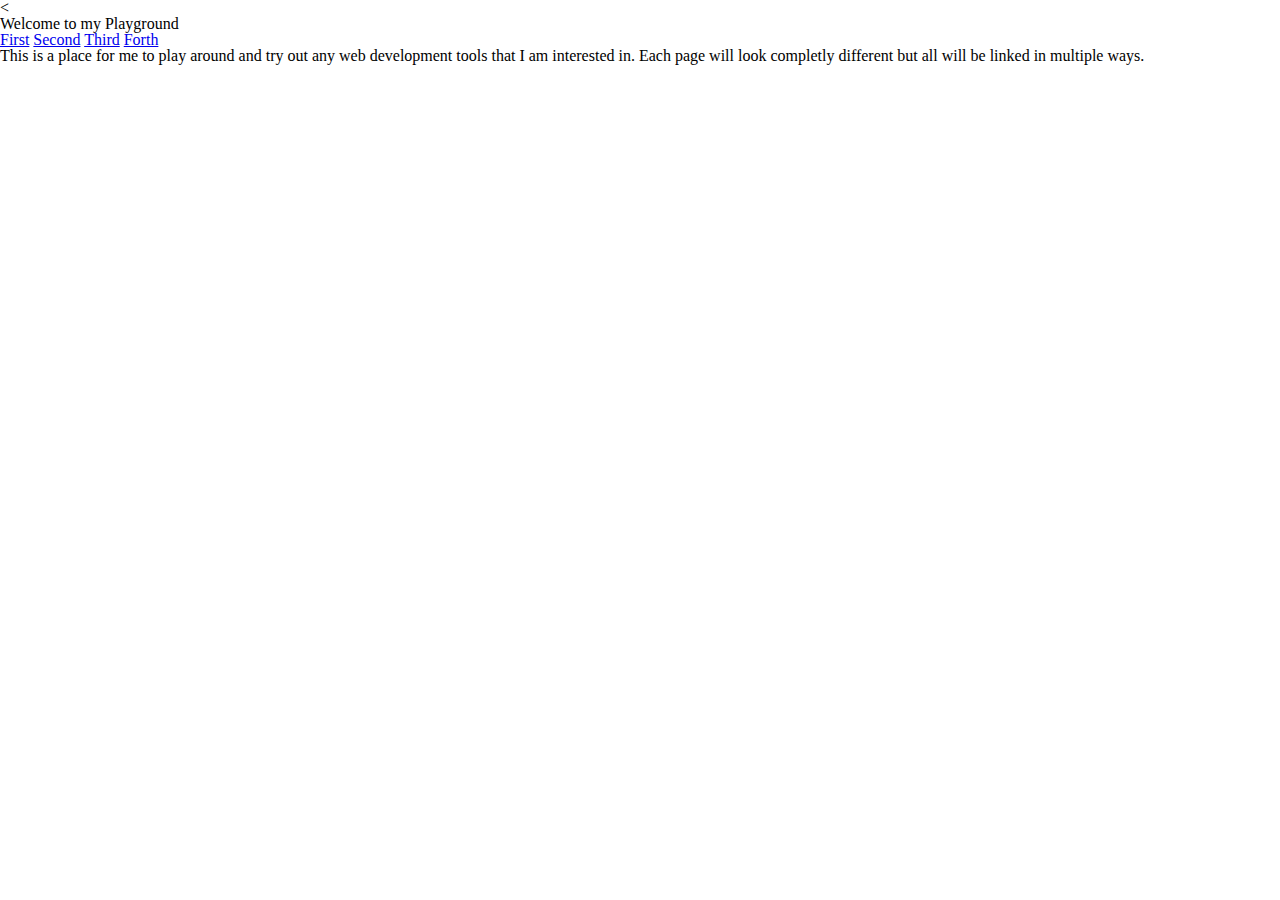
<file: index.html>
<!doctype html>
<html>
    <head>
        <title>Playground</title>
        <<link rel="stylesheet" type="text/css" href="css/reset.css">
    </head>

    <body>
        <header>
            <h1>Welcome to my Playground</h1>

            <container>
                <a href="first.html">First</a>
                <a href="second.html">Second</a>
                <a href="third.html">Third</a>
                <a href="forth.html">Forth</a>
            </container>
        </header>
        <div>
            <p>This is a place for me to play around and try out any web development tools that I am interested in. Each page will look completly different but all will be linked in multiple ways.</p>
        </div>
    </body>

</html>
</file>
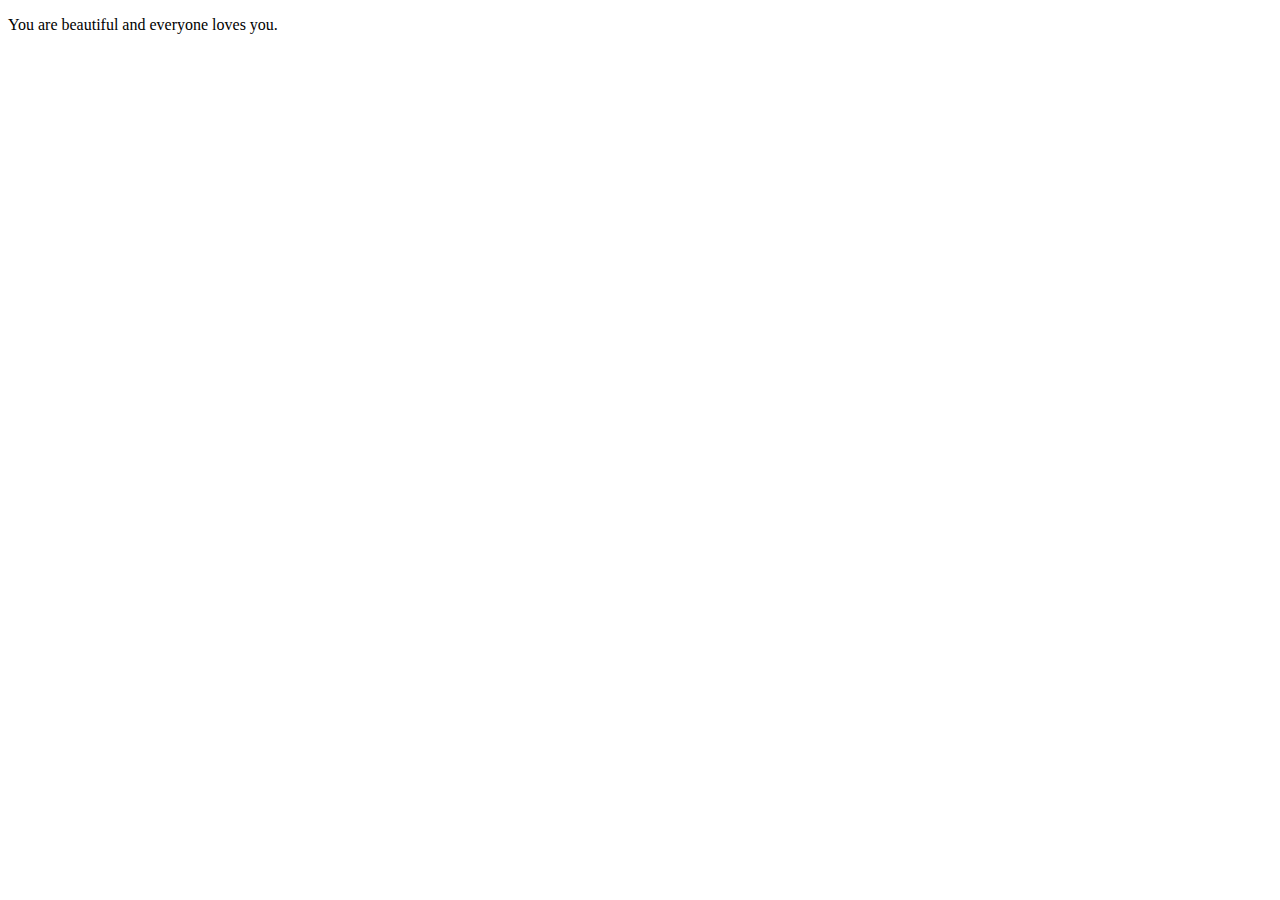
<file: testing.html>
<!DOCTYPE html>
<html lang="en">
    <head>
        <title>Template</title>
        <!--Bootstrap Link-->
        <link rel="stylesheet" href="https://stackpath.bootstrapcdn.com/bootstrap/4.1.2/css/bootstrap.min.css" integrity="sha384-Smlep5jCw/wG7hdkwQ/Z5nLIefveQRIY9nfy6xoR1uRYBtpZgI6339F5dgvm/e9B" crossorigin="anonymous">
        <!--CSS Link-->
        <!-- <link href=" "> -->
        <!--JQuery Link-->
        <script src="https://code.jquery.com/jquery-3.3.1.min.js"
            integrity="sha256-FgpCb/KJQlLNfOu91ta32o/NMZxltwRo8QtmkMRdAu8="
            crossorigin="anonymous"></script>
    </head>

    <body>
        <p>You are beautiful and everyone loves you.</p>
        <script src = "assets/weather.js"></script> <!--Linking JS for weather map-->
    </body>
</html>
</file>
